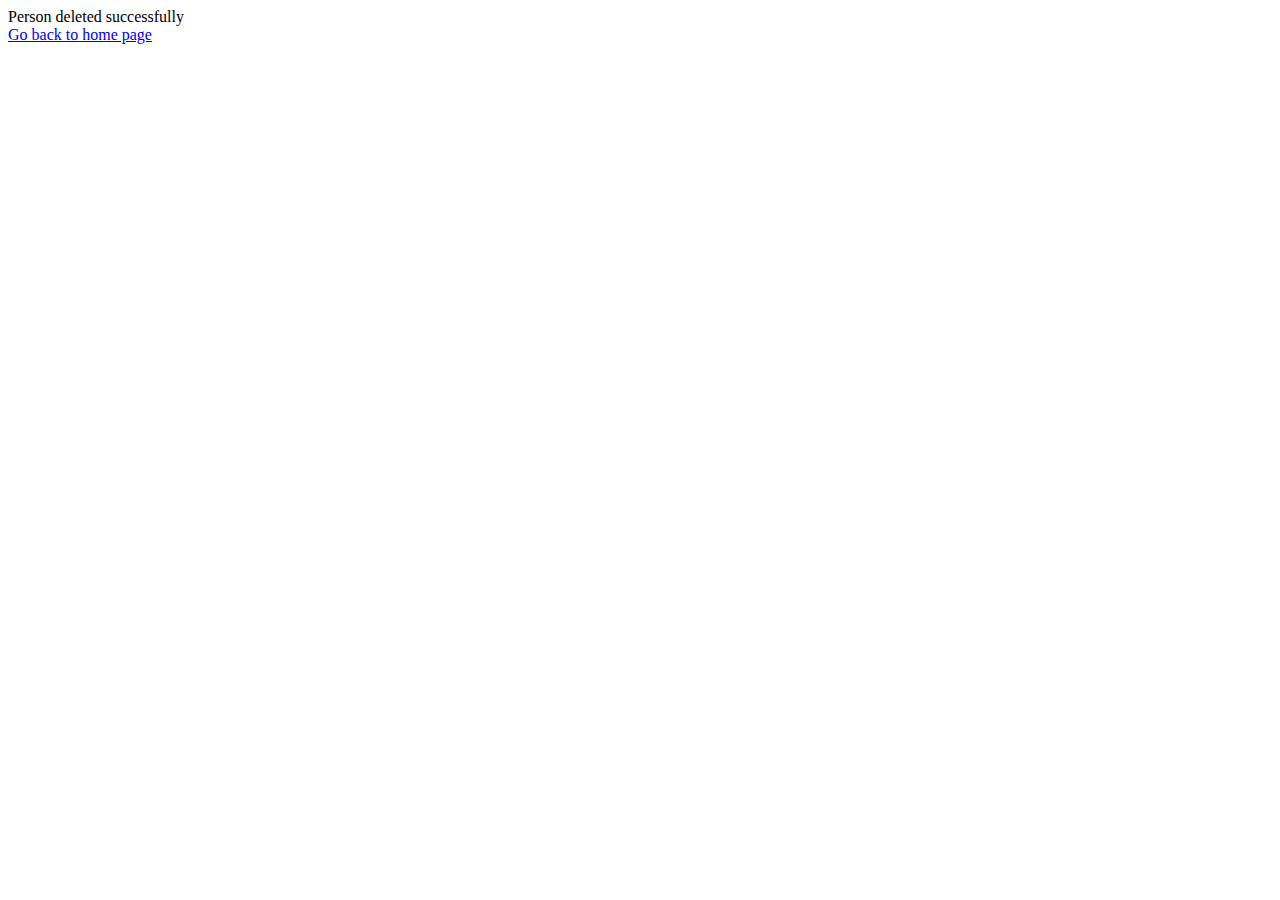
<file: templates/redirect.html>
<!doctype html>
<html lang="en">
  <head>
    <meta charset="utf-8">
    <meta name="viewport" content="width=device-width, initial-scale=1">
    <title>Document</title>
  <body>

    <div>Person deleted successfully</div>

    <a href="{{ url_for('index')}}">Go back to home page</a>


  </body>
</html>
</file>
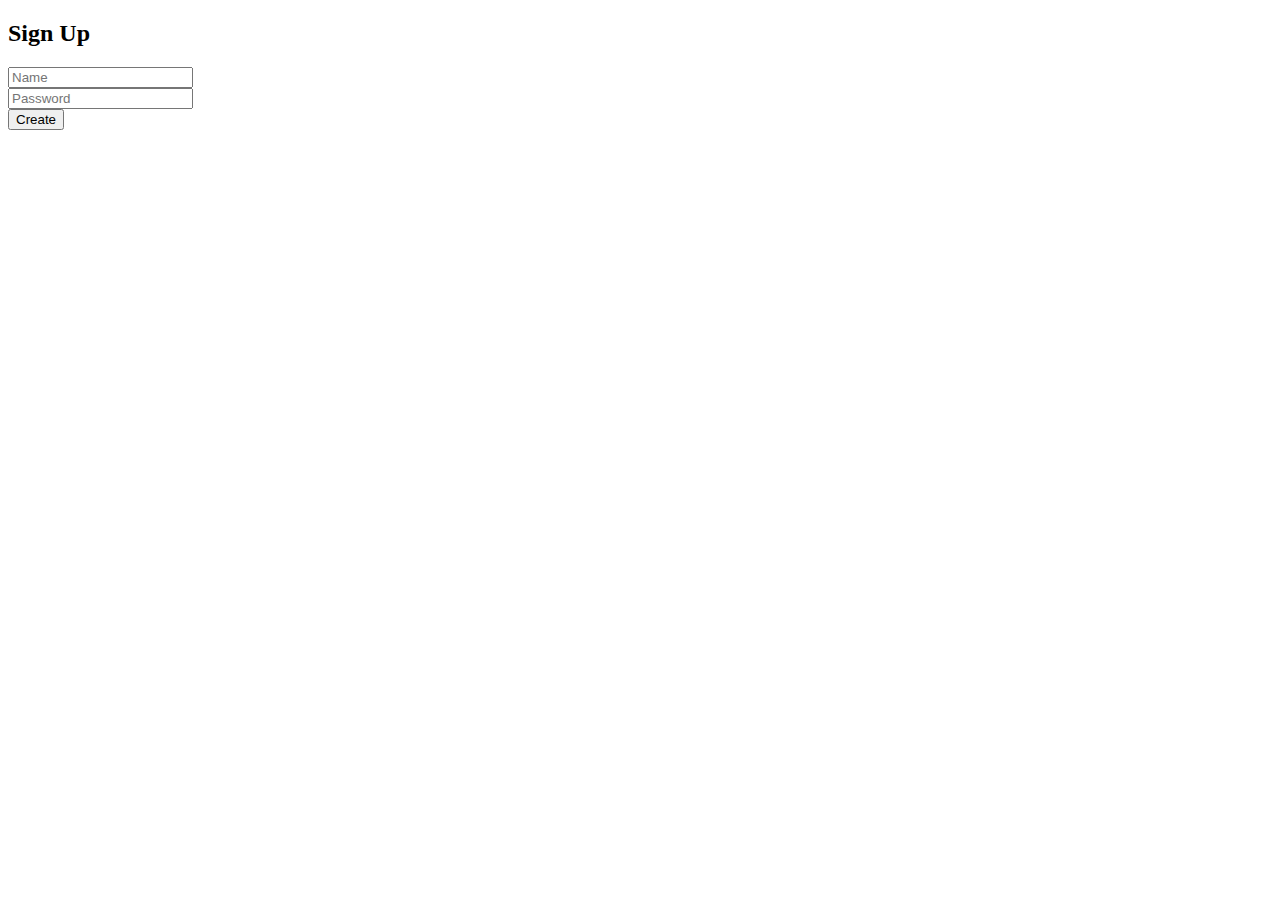
<file: templates/register.html>
<!doctype html>
<html lang="en">
  <head>
    <meta charset="utf-8">
    <meta name="viewport" content="width=device-width, initial-scale=1">
    <title>Foto do Dia</title>
  <body>


    <h2>Sign Up</h2>

    <form method="POST" action="{{ url_for('register') }}">
      <input type="text" name="name" placeholder="Name" required="required"><br>
      <input type="password" name="password" placeholder="Password" required="required"><br>
      <input type="submit" value="Create">
    </form>
    
</html>
</file>
